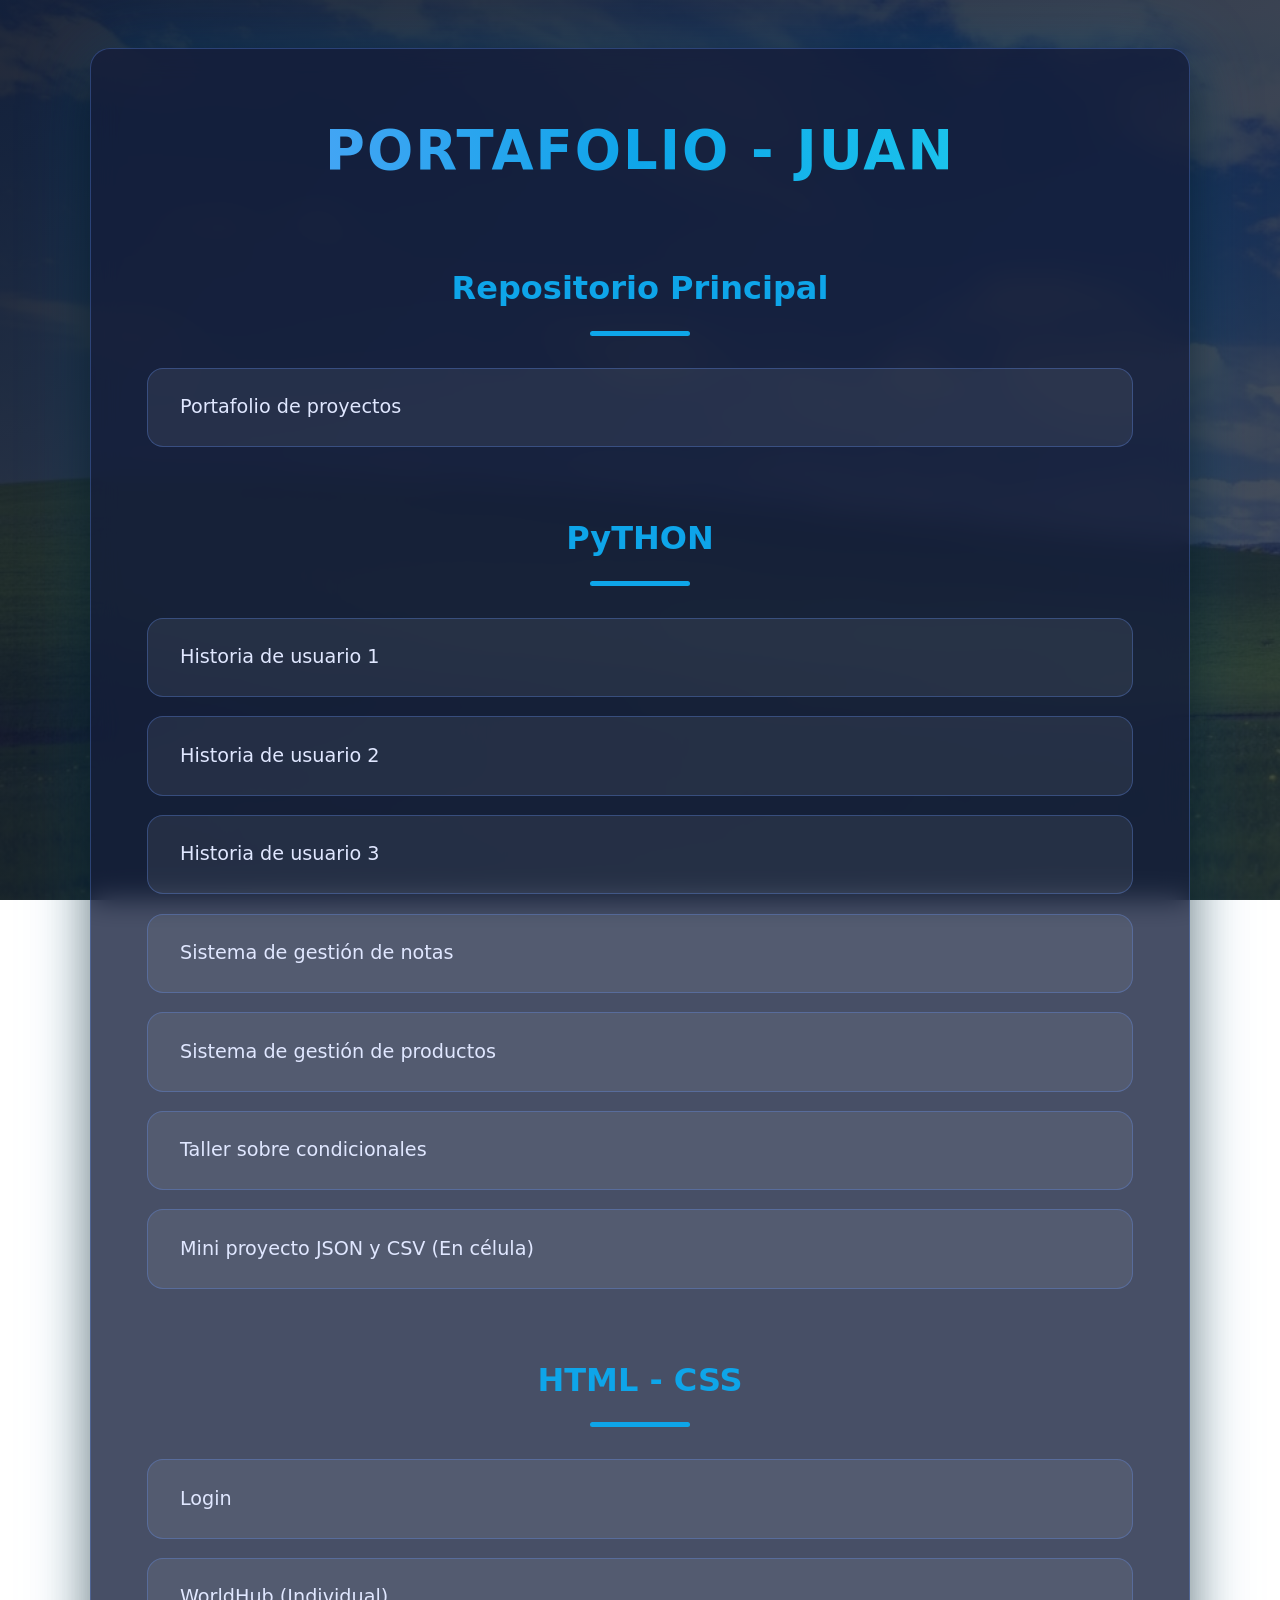
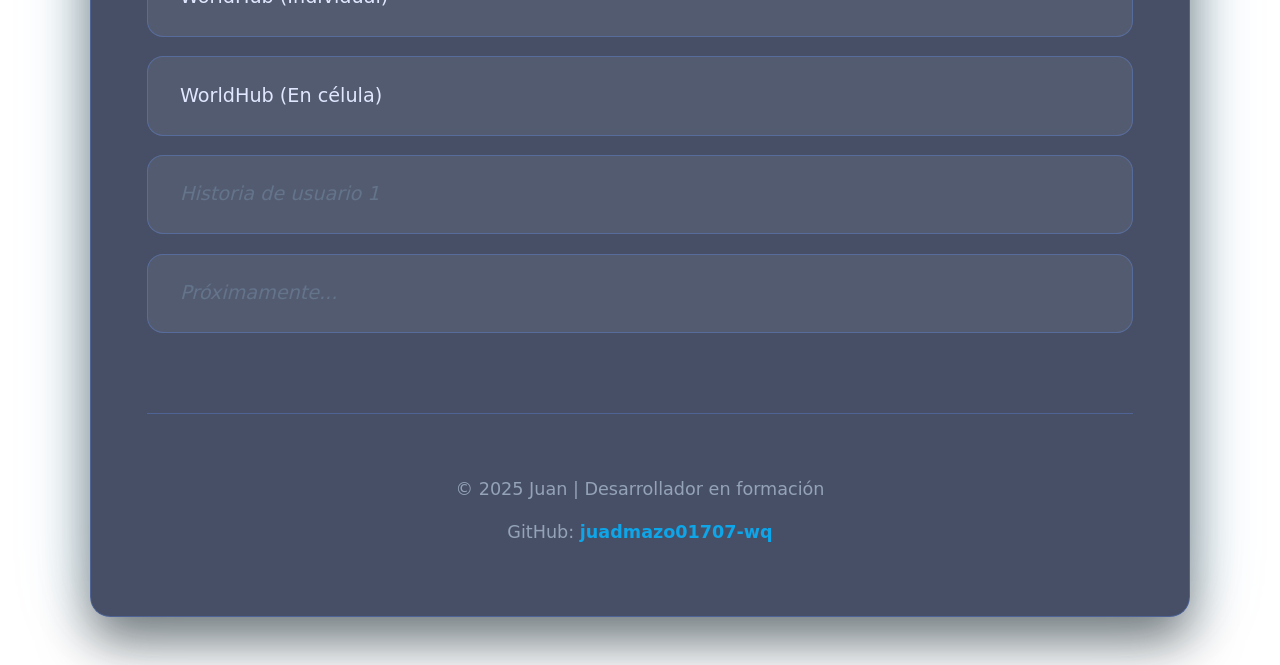
<file: index.html>
<!DOCTYPE html>
<html lang="es">
    <head>
        <meta charset="UTF-8">
        <meta name="viewport" content="width=device-width, initial-scale=1.0">
        <title> Portafolio - Juan </title>
        <link rel="stylesheet" href="style.css">
    </head>

    <body>

        <main class="card" role="main" aria-labelledby="main-title">

            <header class="header">
                <h1 id="main-title"> PORTAFOLIO - JUAN </h1>
            </header>

            <section class="projects">
                <h2> Repositorio Principal </h2>

                <ul>
                    <li>
                        <a href="https://github.com/juadmazo01707-wq/Portafolio.git" target="_blank" rel="noopener"> Portafolio de proyectos </a>
                    </li>
                </ul>
            </section>

            <section class="projects">
                <h2> PyTHON </h2>

                <ul>
                    <li>
                        <a href="https://github.com/juadmazo01707-wq/Historia-de-usuario-1.git" target="_blank" rel="noopener"> Historia de usuario 1 </a>
                    </li>

                    <li>
                        <a href="https://github.com/juadmazo01707-wq/Historia-de-usuario-2.git" target="_blank" rel="noopener"> Historia de usuario 2 </a>
                    </li>

                    <li>
                        <a href="https://github.com/juadmazo01707-wq/Historia-de-usuario-3.git" target="_blank" rel="noopener"> Historia de usuario 3 </a>
                    </li>

                    <li>
                        <a href="https://github.com/juadmazo01707-wq/Sist.-de-gestion-de-notas.git" target="_blank" rel="noopener"> Sistema de gestión de notas </a>
                    </li>

                    <li>
                        <a href="https://github.com/juadmazo01707-wq/Sist.-de-gestion-de-productos.git" target="_blank" rel="noopener"> Sistema de gestión de productos </a>
                    </li>

                    <li>
                        <a href="https://github.com/juadmazo01707-wq/Taller-sobre-condicionales.git" target="_blank" rel="noopener"> Taller sobre condicionales </a>
                    </li>

                    <li>
                        <a href="https://github.com/VPalacioSerna/mini_proyecto_json_csv.git" target="_blank" rel="noopener"> Mini proyecto JSON y CSV (En célula) </a>
                    </li>
                </ul>
            </section>

            <section class="projects">
                <h2> HTML - CSS </h2>

                <ul>
                    <li>
                        <a href="https://github.com/juadmazo01707-wq/Activity-Login.git" target="_blank" rel="noopener"> Login </a>
                    </li>

                    <li>
                        <a href="https://github.com/juadmazo01707-wq/Activity-Worldhub.git" target="_blank" rel="noopener"> WorldHub (Individual) </a>
                    </li>

                    <li>
                        <a href="https://github.com/SrLampi1001/kepler_page.git" target="_blank" rel="noopener"> WorldHub (En célula) </a>
                    </li>

                    <li>
                        <a href="https://github.com/juadmazo01707-wq/Historia-usuario-1-H.git" class="coming-soon"> Historia de usuario 1 </a>
                    </li>

                    <li><a href="#" class="coming-soon"> Próximamente... </a></li>
                </ul>
            </section>

        
            <footer class="card-footer">
                <p> © 2025 Juan | Desarrollador en formación </p>
                <p class="contact"> GitHub: <a href="https://github.com/juadmazo01707-wq" target="_blank"> juadmazo01707-wq </a> </p>
            </footer>

        </main>
    </body>
</html>
</file>
<file: style.css>
:root {
    --overlay: rgba(0, 0, 0, 0.5);
    --card-bg: rgba(20, 30, 60, 0.78);
    --accent: #0ea5e9;
    --accent-hover: #22d3ee;
    --text: #e0e7ff;
    --text-light: #94a3b8;
    --border: rgba(100, 150, 255, 0.3);
    --max-width: 1100px;
}

* {
    margin: 0;
    padding: 0;
    box-sizing: border-box;
}

html, body {
    margin: 0;
    min-height: 100vh;
    background: linear-gradient(135deg, #0f172a 0%, #1e3a8a 50%, #0ea5a6 100%);
    background-image: linear-gradient(135deg, rgba(15,23,42,0.92), rgba(30,41,59,0.8)), url('./img/fondo.jpg');
    background-size: cover;
    background-position: center;
    background-attachment: fixed;
    color: var(--text);
    font-family: 'Inter', system-ui, sans-serif;
    -webkit-font-smoothing: antialiased;
    line-height: 1.7;
}

body {
    padding: 3rem 1.5rem;
    display: block;
}

.card {
    max-width: var(--max-width);
    width: 100%;
    margin: 0 auto; /* Centrado horizontal */
    background: var(--card-bg);
    backdrop-filter: blur(14px);
    -webkit-backdrop-filter: blur(14px);
    border: 1px solid var(--border);
    border-radius: 20px;
    padding: 3.5rem;
    box-shadow: 0 25px 50px rgba(0, 0, 0, 0.5), 0 0 80px rgba(14, 165, 233, 0.2);
    transition: all 0.4s ease;
}

.card:hover {
    transform: translateY(-10px);
    box-shadow: 0 40px 80px rgba(0, 0, 0, 0.6), 0 0 120px rgba(14, 165, 233, 0.4);
}

.header {
    text-align: center;
    margin-bottom: 3.5rem;
}

h1 {
    font-size: 3.4rem;
    font-weight: 700;
    background: linear-gradient(90deg, #60a5fa, #0ea5e9, #22d3ee);
    -webkit-background-clip: text;
    background-clip: text;
    -webkit-text-fill-color: transparent;
    letter-spacing: 2px;
    margin: 0 0 1rem 0;
}

.subtitle {
    font-size: 1.6rem;
    color: var(--text-light);
    font-weight: 500;
}

.projects {
    margin: 4rem 0;
}

.projects h2 {
    font-size: 2rem;
    color: var(--accent);
    text-align: center;
    margin: 0 0 2rem 0;
    font-weight: 600;
    position: relative;
}

.projects h2::after {
    content: '';
    display: block;
    width: 100px;
    height: 5px;
    background: var(--accent);
    margin: 15px auto 0;
    border-radius: 3px;
}

.projects ul {
    list-style: none;
    display: grid;
    gap: 1.2rem;
}

.projects a {
    display: block;
    padding: 1.4rem 2rem;
    background: rgba(255, 255, 255, 0.07);
    border: 1px solid var(--border);
    border-radius: 16px;
    color: var(--text);
    text-decoration: none;
    font-size: 1.2rem;
    font-weight: 500;
    transition: all 0.4s ease;
    position: relative;
    overflow: hidden;
}

.projects a::before {
    content: '';
    position: absolute;
    top: 0; left: -100%;
    width: 100%; height: 100%;
    background: linear-gradient(90deg, transparent, rgba(14, 165, 233, 0.25), transparent);
    transition: left 0.7s;
}

.projects a:hover {
    background: rgba(14, 165, 233, 0.3);
    border-color: var(--accent-hover);
    transform: translateX(12px);
    box-shadow: 0 12px 35px rgba(14, 165, 233, 0.45);
}

.projects a:hover::before {
    left: 100%;
}

.coming-soon {
    color: #64748b !important;
    font-style: italic;
    cursor: not-allowed;
}

.card-footer {
    text-align: center;
    margin-top: 5rem;
    padding-top: 3rem;
    border-top: 1px solid var(--border);
    color: var(--text-light);
    font-size: 1.1rem;
}

.card-footer p {
    margin: 0.8rem 0;
}

.contact a {
    color: var(--accent);
    text-decoration: none;
    font-weight: 600;
}

.contact a:hover {
    text-decoration: underline;
    color: var(--accent-hover);
}

@media (max-width: 768px) {
    body { padding: 2rem 1rem; }
    .card { padding: 2.5rem; border-radius: 18px; }
    h1 { font-size: 2.8rem; }
    .subtitle { font-size: 1.4rem; }
    .projects h2 { font-size: 1.8rem; }
    .projects a { padding: 1.2rem 1.6rem; font-size: 1.1rem; }
}

@media (max-width: 480px) {
    h1 { font-size: 2.4rem; }
    .subtitle { font-size: 1.2rem; }
    .card { padding: 2rem; }
    .projects a { padding: 1rem 1.4rem; font-size: 1.05rem; }
}
</file>
